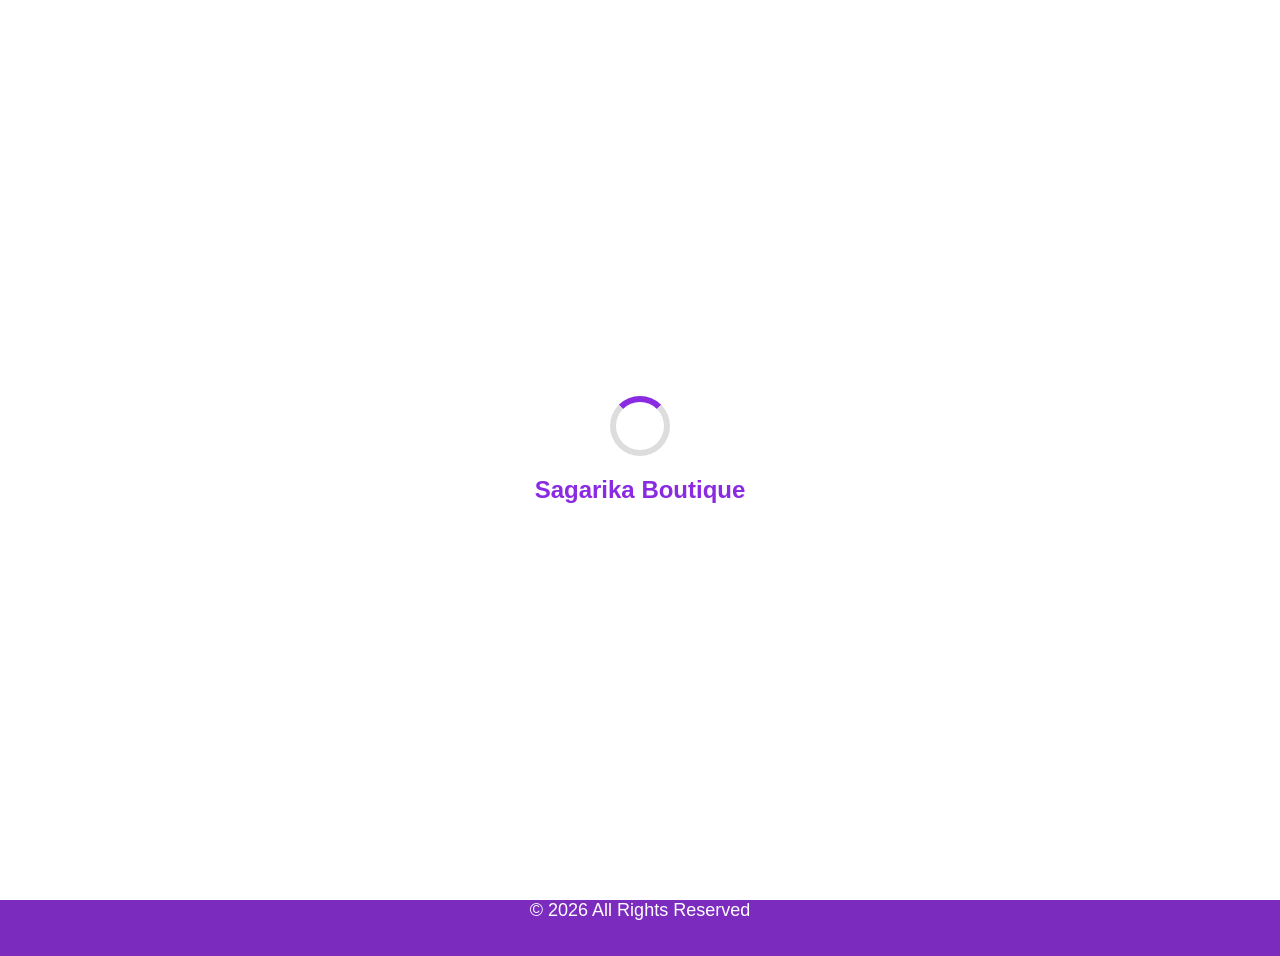
<file: index.html>
<!DOCTYPE html>
<html lang="en">

<head>
    <meta charset="UTF-8">
    <meta name="viewport" content="width=device-width, initial-scale=1.0">
    <title>Sagarika Boutique</title>
    <link rel="icon" type="image/png" href="images/logo.png">
    <link rel="stylesheet" href="style.css">
    <link rel="stylesheet" href="https://cdnjs.cloudflare.com/ajax/libs/font-awesome/6.5.2/css/all.min.css">
</head>

<body>

    <div id="loader">
    <div class="spinner"></div>
    <h2>Sagarika Boutique</h2>
</div>
    <!-- Navigation -->

<nav>
        <div class="logo">
    <img src="images/logo.png" alt="Logo">
    <span>SAGARIKA BOUTIQUE</span>
</div>
        <ul>

            <li><a href="index.html"  class="active">Home</a></li>

            <li><a href="about.html">About</a></li>

            <li><a href="dresses.html">Dresses</a></li>

            <li><a href="sarees.html">Sarees</a></li>

            <li><a href="kids.html">Kids Wear</a></li>

            <li><a href="gallery.html">Gallery</a></li>

            <li><a href="offers.html">Offers</a></li>

            <li><a href="reviews.html">Reviews</a></li>

            <li><a href="contact.html">Contact</a></li>

        </ul>

        <div class="nav-icons">

    <a href="#">
        <i class="fas fa-search"></i>
    </a>

    <a href="#">
        <i class="far fa-heart"></i>
    </a>

    <a href="#" class="cart-icon">
        <i class="fas fa-shopping-cart"></i>
        <span>0</span>
    </a>

</div>
    </nav>


    <!-- Hero Section -->

    <section class="hero">

        <div class="hero-image">

            <img src="images/boutique.jpg" alt="Boutique">

        </div>


        <div class="hero-content">

            <p class="tagline">✨ Fashion • Elegance • Tradition</p>
            <h1>Welcome to Sagarika Boutique</h1>

            <p>

                Discover elegant traditional and modern outfits designed
                to make every occasion special.

            </p>

            <h3>Our Specialties</h3>

            <ul>

                <li>Designer Dresses</li>

                <li>Traditional Sarees</li>

                <li>Kids Ethnic Wear</li>

                <li>Wedding Collection</li>

            </ul>

            <a href="home.html">

                <button class="btn">

                    Explore Collection

                </button>

            </a>

        </div>

        
    </section>

<!-- Footer -->

<footer>

<h3>Sagarika Boutique</h3>

<p>Traditional Fashion | Modern Style</p>

<p>© 2026 All Rights Reserved</p>

</footer>
<script src="script.js"></script>
</body>

</html>
</file>
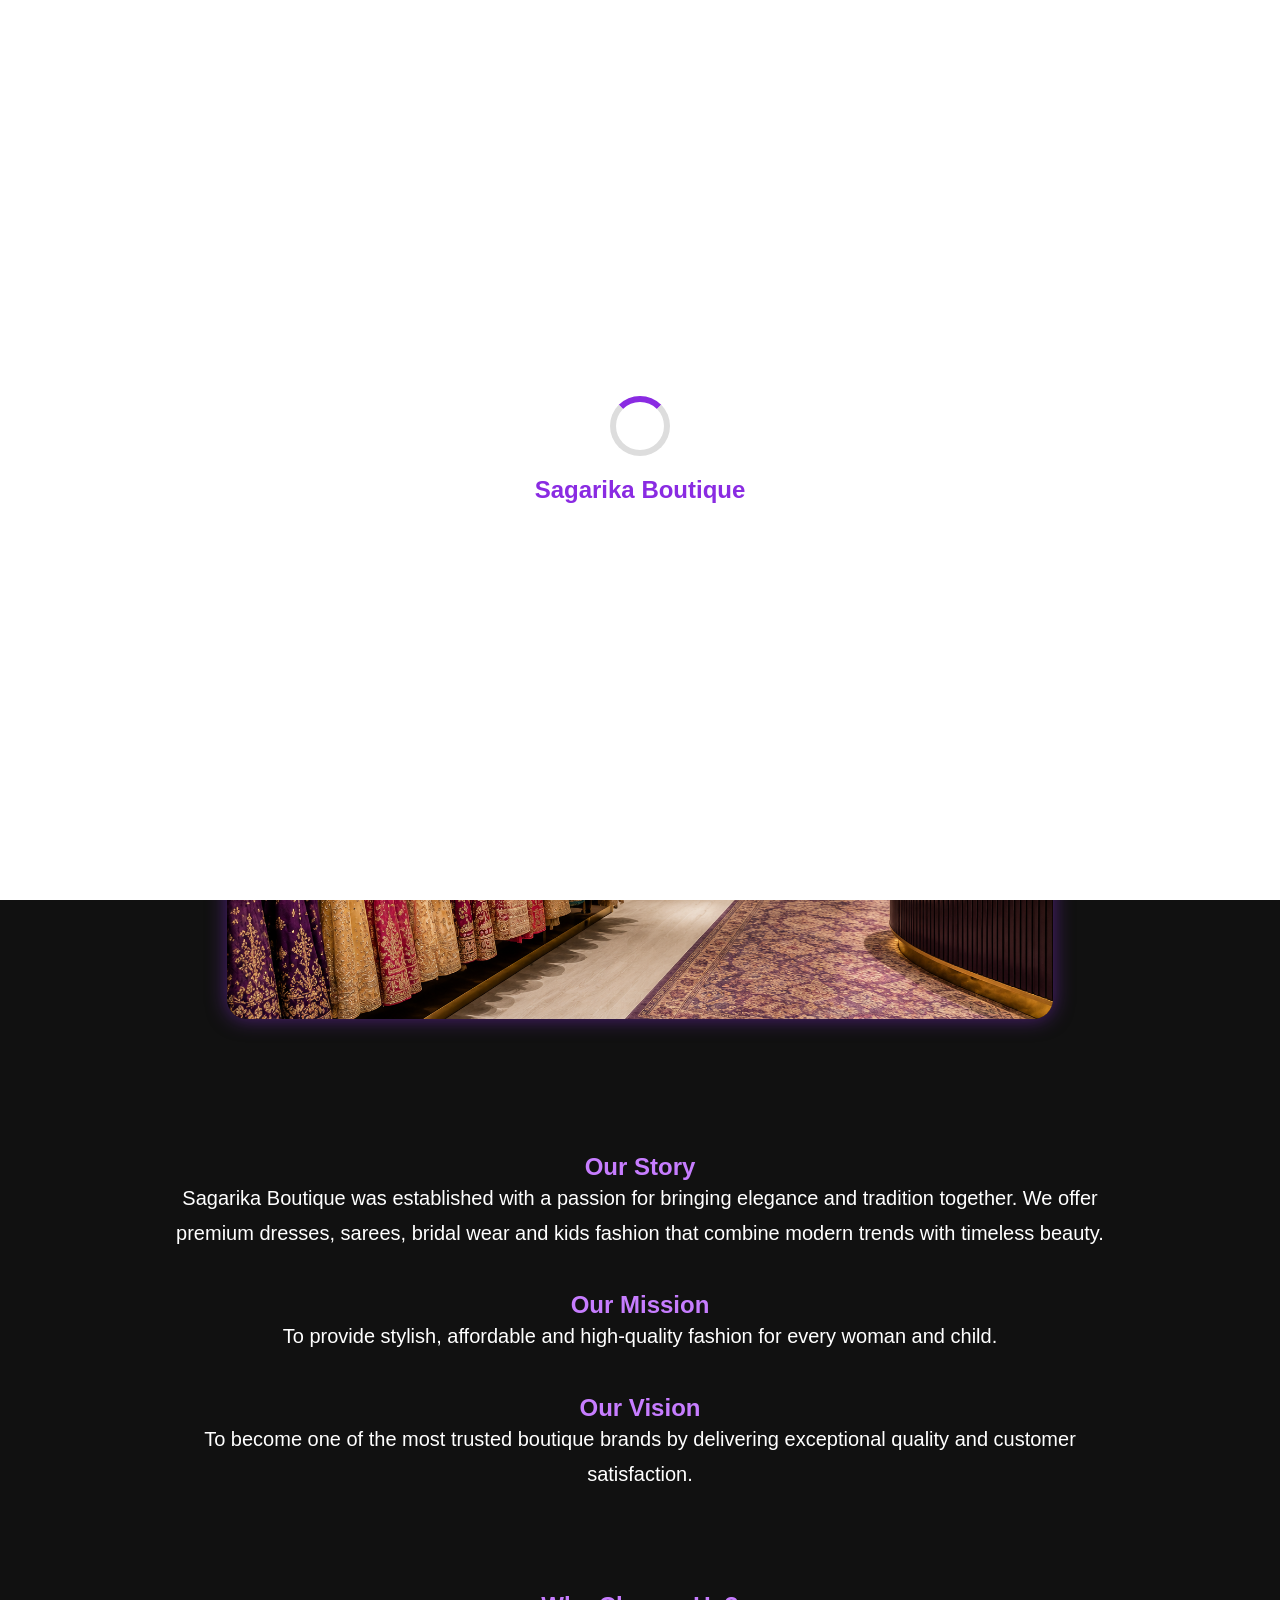
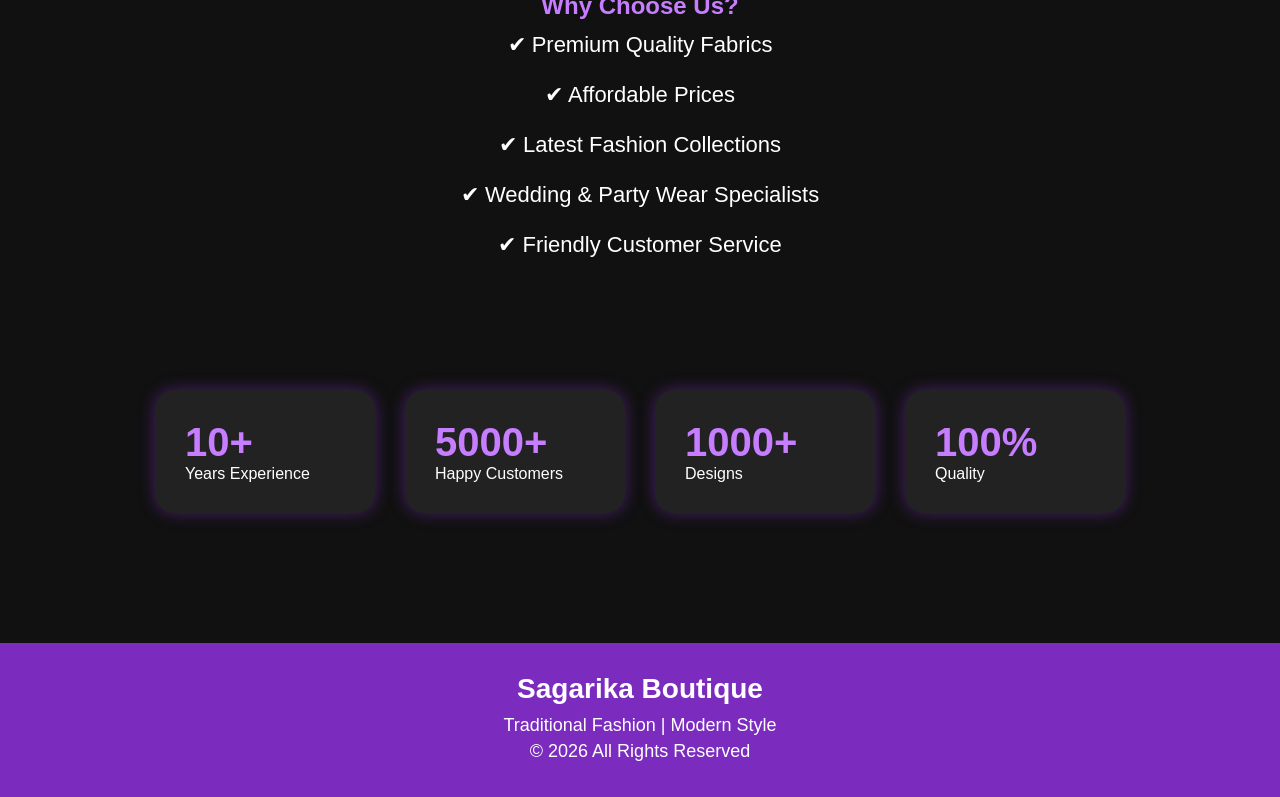
<file: about.html>
<!DOCTYPE html>
<html lang="en">
<head>
<meta charset="UTF-8">
<meta name="viewport" content="width=device-width, initial-scale=1.0">
<title>About Us</title>
<link rel="icon" type="image/png" href="images/logo.png">
<link rel="stylesheet" href="style.css">
<link rel="stylesheet" href="https://cdnjs.cloudflare.com/ajax/libs/font-awesome/6.5.2/css/all.min.css">
</head>

<body>
    <div id="loader">
    <div class="spinner"></div>
    <h2>Sagarika Boutique</h2>
</div>

<nav>
        <div class="logo">
    <img src="images/logo.png" alt="Logo">
    <span>SAGARIKA BOUTIQUE</span>
</div>
        <ul>
            <li><a href="index.html">Home</a></li>
            <li><a href="about.html"  class="active">About</a></li>
            <li><a href="dresses.html">Dresses</a></li>
            <li><a href="sarees.html">Sarees</a></li>
            <li><a href="kids.html">Kids Wear</a></li>
            <li><a href="gallery.html">Gallery</a></li>
            <li><a href="offers.html">Offers</a></li>
            <li><a href="reviews.html">Reviews</a></li>
            <li><a href="contact.html">Contact</a></li>
        </ul>

        <div class="nav-icons">

    <a href="#">
        <i class="fas fa-search"></i>
    </a>

    <a href="#">
        <i class="far fa-heart"></i>
    </a>

    <a href="#" class="cart-icon">
        <i class="fas fa-shopping-cart"></i>
        <span>0</span>
    </a>

</div>
    </nav>

<section class="about-banner">

<h1>About Sagarika Boutique</h1>

<p>Where Fashion Meets Elegance</p>

</section>

<section class="about-image">

<img src="images/about.jpg" alt="Boutique">

</section>

<section class="about-content">

<h2>Our Story</h2>

<p>
Sagarika Boutique was established with a passion for bringing elegance and tradition together.
We offer premium dresses, sarees, bridal wear and kids fashion that combine modern trends with timeless beauty.
</p>

<h2>Our Mission</h2>

<p>
To provide stylish, affordable and high-quality fashion for every woman and child.
</p>

<h2>Our Vision</h2>

<p>
To become one of the most trusted boutique brands by delivering exceptional quality and customer satisfaction.
</p>

</section>

<section class="why-about">

<h2>Why Choose Us?</h2>

<ul>

<li>✔ Premium Quality Fabrics</li>

<li>✔ Affordable Prices</li>

<li>✔ Latest Fashion Collections</li>

<li>✔ Wedding & Party Wear Specialists</li>

<li>✔ Friendly Customer Service</li>

</ul>

</section>

<section class="stats">

<div class="box">

<h3>10+</h3>

<p>Years Experience</p>

</div>

<div class="box">

<h3>5000+</h3>

<p>Happy Customers</p>

</div>

<div class="box">

<h3>1000+</h3>

<p>Designs</p>

</div>

<div class="box">

<h3>100%</h3>

<p>Quality</p>

</div>

</section>

<!-- Footer -->

<footer>

<h3>Sagarika Boutique</h3>

<p>Traditional Fashion | Modern Style</p>

<p>© 2026 All Rights Reserved</p>

</footer>

<script src="script.js"></script>

</body>

</html>
</file>
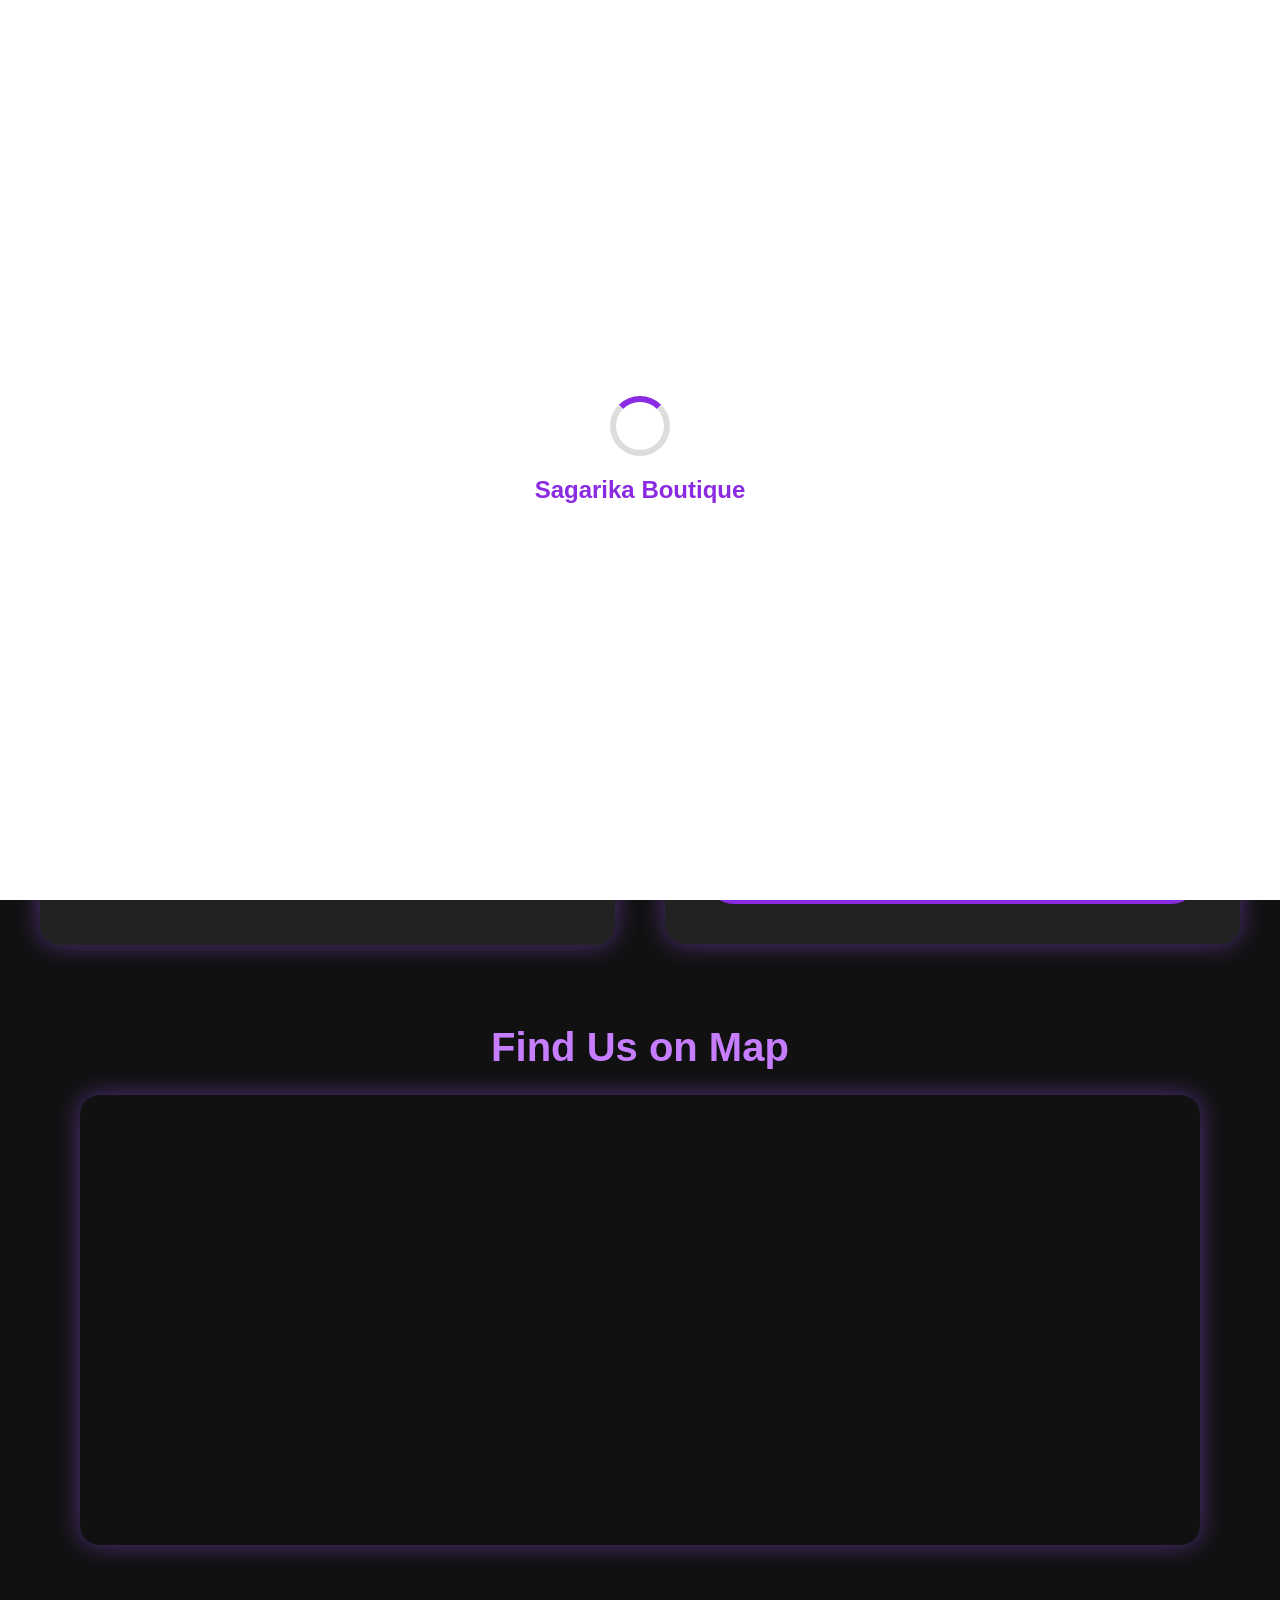
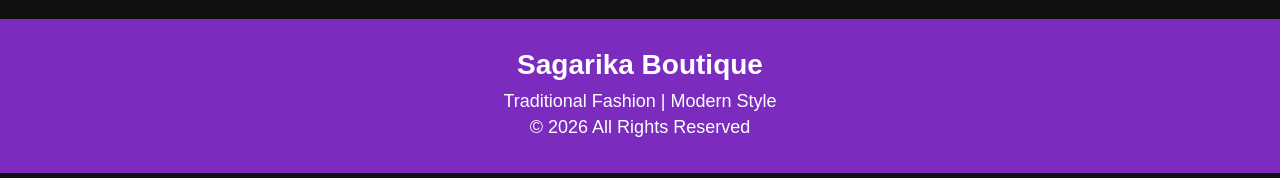
<file: contact.html>
<!DOCTYPE html>
<html lang="en">
<head>
    <meta charset="UTF-8">
    <meta name="viewport" content="width=device-width, initial-scale=1.0">
    <title>Contact | Sagarika Boutique</title>
    <link rel="icon" type="image/png" href="images/logo.png">
    <link rel="stylesheet" href="style.css">
    <link rel="stylesheet" href="https://cdnjs.cloudflare.com/ajax/libs/font-awesome/6.5.2/css/all.min.css">
</head>

<body>

    <div id="loader">
    <div class="spinner"></div>
    <h2>Sagarika Boutique</h2>
</div>
    <nav>
        <div class="logo">
    <img src="images/logo.png" alt="Logo">
    <span>SAGARIKA BOUTIQUE</span>
</div>
        <ul>
            <li><a href="index.html">Home</a></li>
            <li><a href="about.html">About</a></li>
            <li><a href="dresses.html">Dresses</a></li>
            <li><a href="sarees.html">Sarees</a></li>
            <li><a href="kids.html">Kids Wear</a></li>
            <li><a href="gallery.html">Gallery</a></li>
            <li><a href="offers.html">Offers</a></li>
            <li><a href="reviews.html">Reviews</a></li>
            <li><a href="contact.html"  class="active">Contact</a></li>
        </ul>
        <div class="nav-icons">

    <a href="#">
        <i class="fas fa-search"></i>
    </a>

    <a href="#">
        <i class="far fa-heart"></i>
    </a>

    <a href="#" class="cart-icon">
        <i class="fas fa-shopping-cart"></i>
        <span>0</span>
    </a>

</div>
    </nav>

<!-- PAGE TITLE -->

<section class="page-title">
    <h1>Contact Us</h1>
    <p>We'd love to hear from you!</p>
</section>

<!-- CONTACT SECTION -->

<section class="contact-container">

    <div class="contact-info">

        <h2>Get In Touch</h2>

        <p><strong>📍 Address</strong></p>
        <p>Sagarika Boutique</p>
        <p>pedagantyada, visakhapatnam, Andhra Pradesh</p>

        <br>

        <p><strong>📞 Phone</strong></p>
        <p>+91 95500 74739</p>

        <br>

        <p><strong>✉ Email</strong></p>
        <p>kadirisagarikabotique@gmail.com</p>

        <br>

        <p><strong>🕒 Working Hours</strong></p>
        <p>Monday - Saturday</p>
        <p>10:00 AM - 8:00 PM</p>

        
    </div>

    <div class="contact-form">

        <h2>Send Message</h2>

        <form id="contactForm">

            <input type="text" placeholder="Your Name" required>

            <input type="email" placeholder="Email Address" required>

            <input type="text" placeholder="Phone Number">

            <textarea rows="6" placeholder="Your Message"></textarea>

            <button type="submit">Send Message</button>

            <p id="successMessage" style="display:none; color:#7CFC00; font-size:18px; margin-top:15px; font-weight:bold;">
    ✅ Thank you! Your message has been sent successfully.
</p>

        </form>

    </div>

    
</section>

<section class="map-section">
   <div class="map-section">
    <h2>Find Us on Map</h2>

    <iframe
        src="https://maps.google.com/maps?q=Plot%20No%20899,%20Pedagantyada,%20Visakhapatnam,%20Andhra%20Pradesh&t=&z=15&ie=UTF8&iwloc=&output=embed"
        width="100%"
        height="400"
        style="border:0; border-radius:20px;"
        allowfullscreen=""
        loading="lazy">
    </iframe>
</div>
</section>

<!-- Footer -->

<footer>

<h3>Sagarika Boutique</h3>

<p>Traditional Fashion | Modern Style</p>

<p>© 2026 All Rights Reserved</p>

</footer>

<script src="script.js"></script>
<script>

</script>

</body>
</html>
</file>
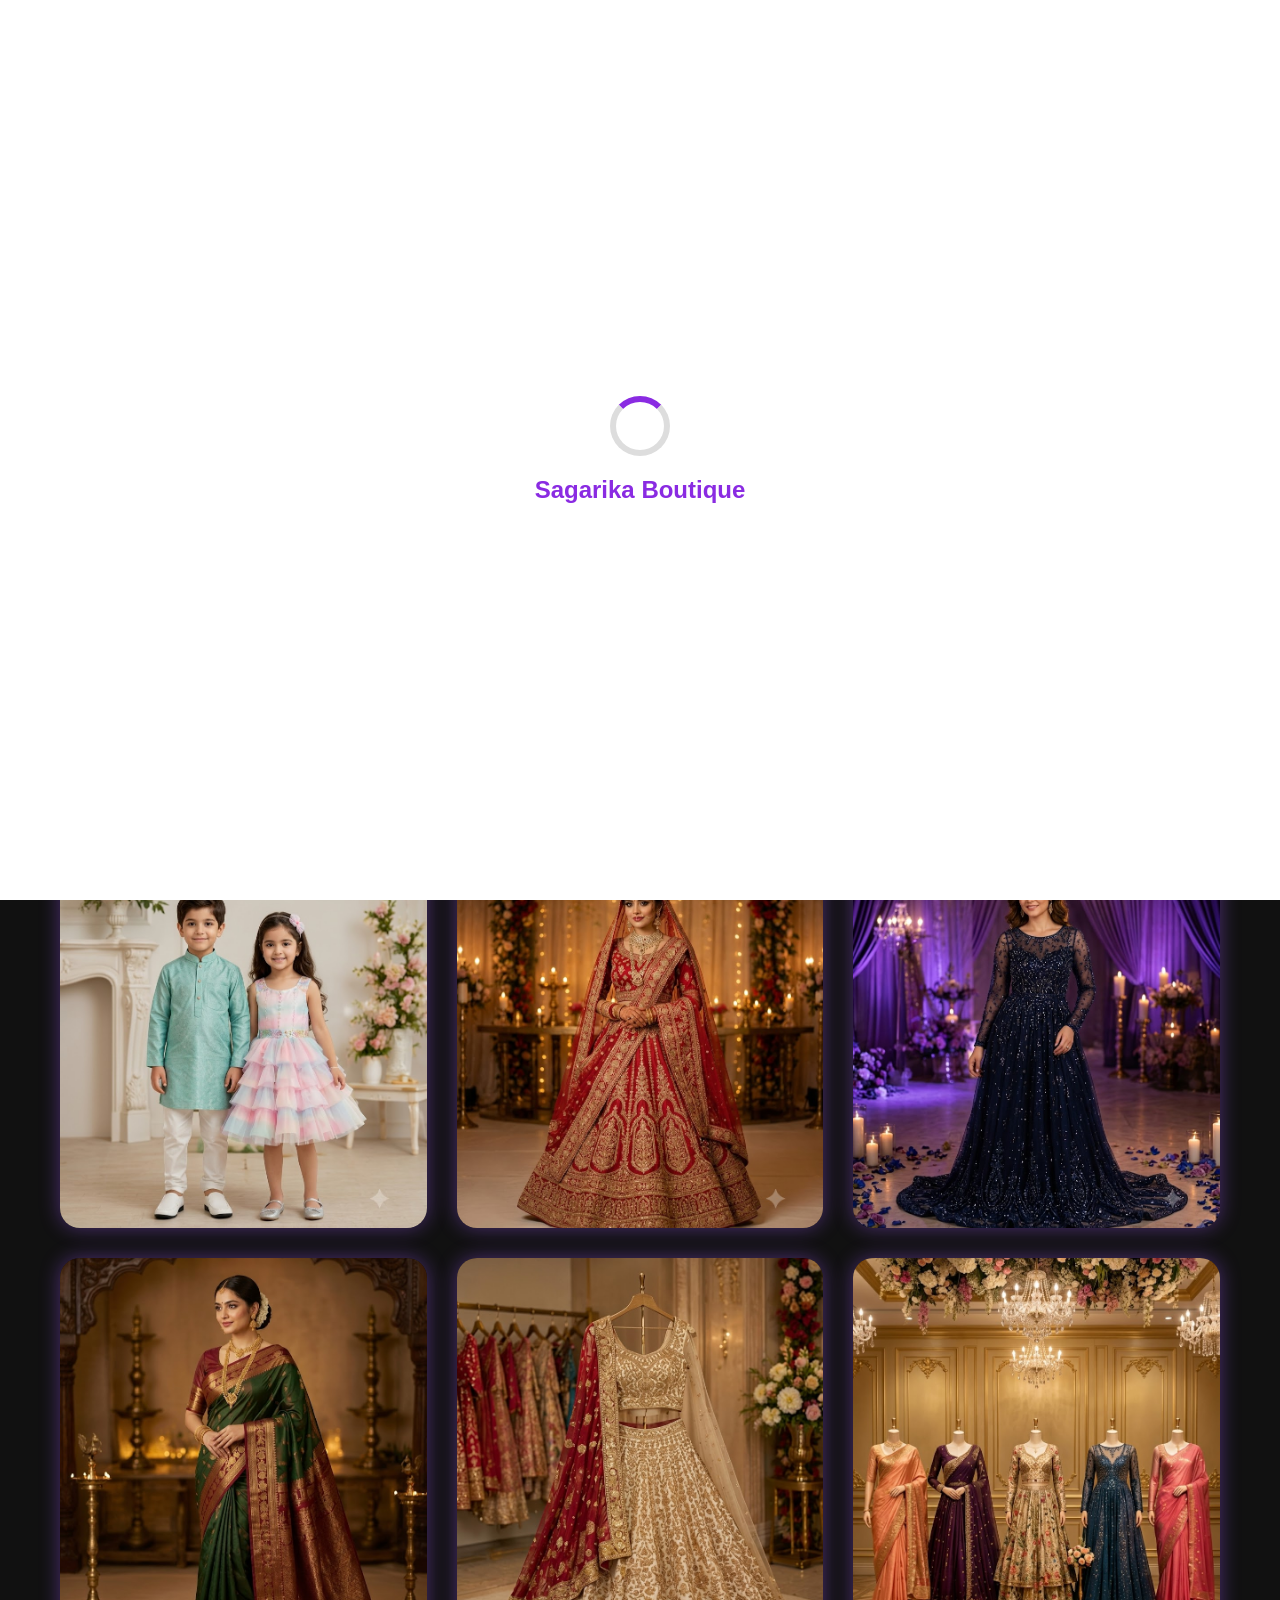
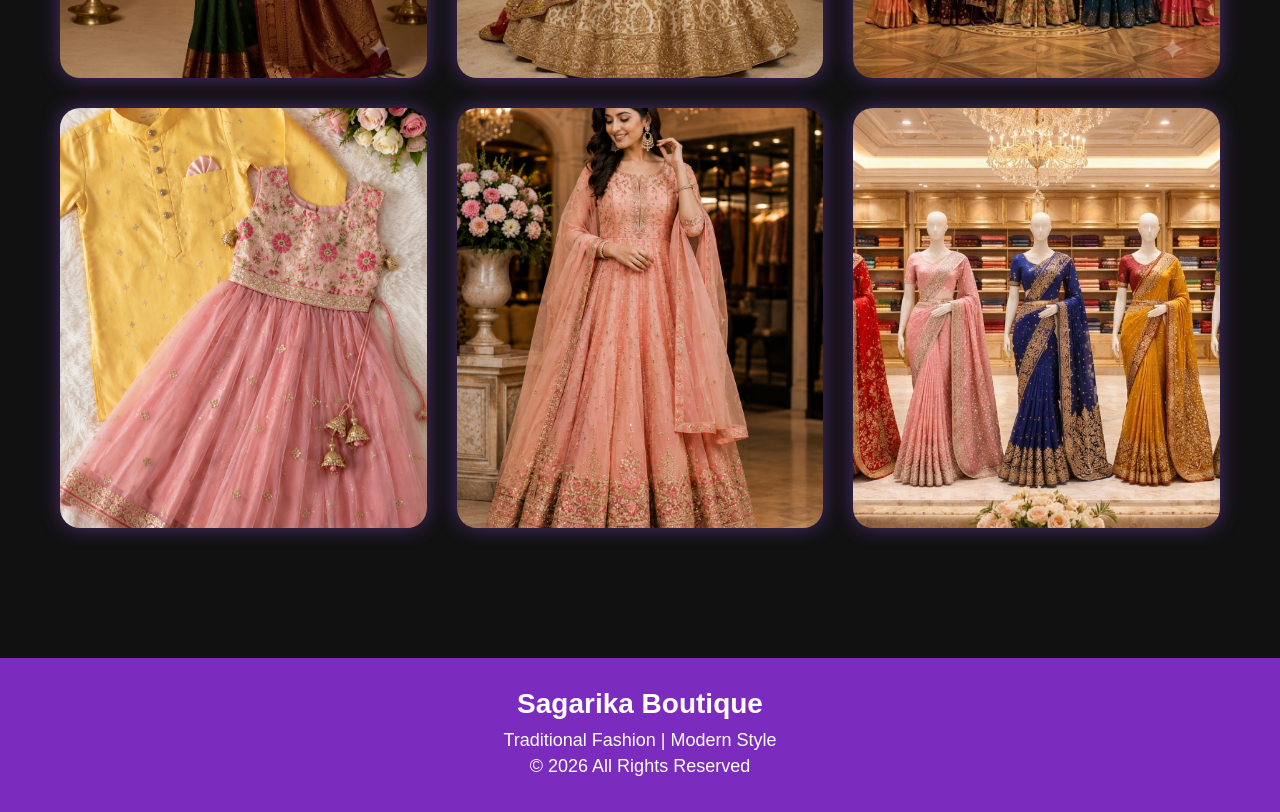
<file: gallery.html>
<!DOCTYPE html>
<html lang="en">
<head>
    <meta charset="UTF-8">
    <meta name="viewport" content="width=device-width, initial-scale=1.0">
    <title>Gallery | Sagarika Boutique</title>
    <link rel="icon" type="image/png" href="images/logo.png">
    <link rel="stylesheet" href="style.css">
       <link rel="stylesheet" href="https://cdnjs.cloudflare.com/ajax/libs/font-awesome/6.5.2/css/all.min.css">
</head>

<body>
<div id="loader">
    <div class="spinner"></div>
    <h2>Sagarika Boutique</h2>
</div>

    <nav>
        <div class="logo">
    <img src="images/logo.png" alt="Logo">
    <span>SAGARIKA BOUTIQUE</span>
</div>
        <ul>
            <li><a href="index.html">Home</a></li>
            <li><a href="about.html">About</a></li>
            <li><a href="dresses.html">Dresses</a></li>
            <li><a href="sarees.html">Sarees</a></li>
            <li><a href="kids.html">Kids Wear</a></li>
            <li><a href="gallery.html" class="active">Gallery</a></li>
            <li><a href="offers.html">Offers</a></li>
            <li><a href="reviews.html">Reviews</a></li>
            <li><a href="contact.html">Contact</a></li>
        </ul>

         <div class="nav-icons">

    <a href="#">
        <i class="fas fa-search"></i>
    </a>

    <a href="#">
        <i class="far fa-heart"></i>
    </a>

    <a href="#" class="cart-icon">
        <i class="fas fa-shopping-cart"></i>
        <span>0</span>
    </a>

</div>
    </nav>


<section class="page-title">
    <h1>Our Gallery</h1>
    <p>Elegant Collections • Boutique Moments • Happy Customers</p>
</section>

<section class="gallery-container">

    <div class="gallery-item">
        <img src="images/gallery1.jpg" alt="">
    </div>

    <div class="gallery-item">
        <img src="images/gallery2.jpg" alt="">
    </div>

    <div class="gallery-item">
        <img src="images/gallery3.jpg" alt="">
    </div>

    <div class="gallery-item">
        <img src="images/gallery4.jpg" alt="">
    </div>

    <div class="gallery-item">
        <img src="images/gallery5.jpg" alt="">
    </div>

    <div class="gallery-item">
        <img src="images/gallery6.jpg" alt="">
    </div>

    <div class="gallery-item">
        <img src="images/gallery7.jpg" alt="">
    </div>

    <div class="gallery-item">
        <img src="images/gallery8.jpg" alt="">
    </div>

    <div class="gallery-item">
        <img src="images/gallery9.jpg" alt="">
    </div>
    <div class="gallery-item">
        <img src="images/gallery10.jpg" alt="">
    </div>
    <div class="gallery-item">
        <img src="images/gallery11.jpg" alt="">
    </div>
    <div class="gallery-item">
        <img src="images/gallery12.jpg" alt="">
    </div>
</section>

<!-- Footer -->

<footer>

<h3>Sagarika Boutique</h3>

<p>Traditional Fashion | Modern Style</p>

<p>© 2026 All Rights Reserved</p>

</footer>
<script src="script.js"></script>
</body>
</html>
</file>
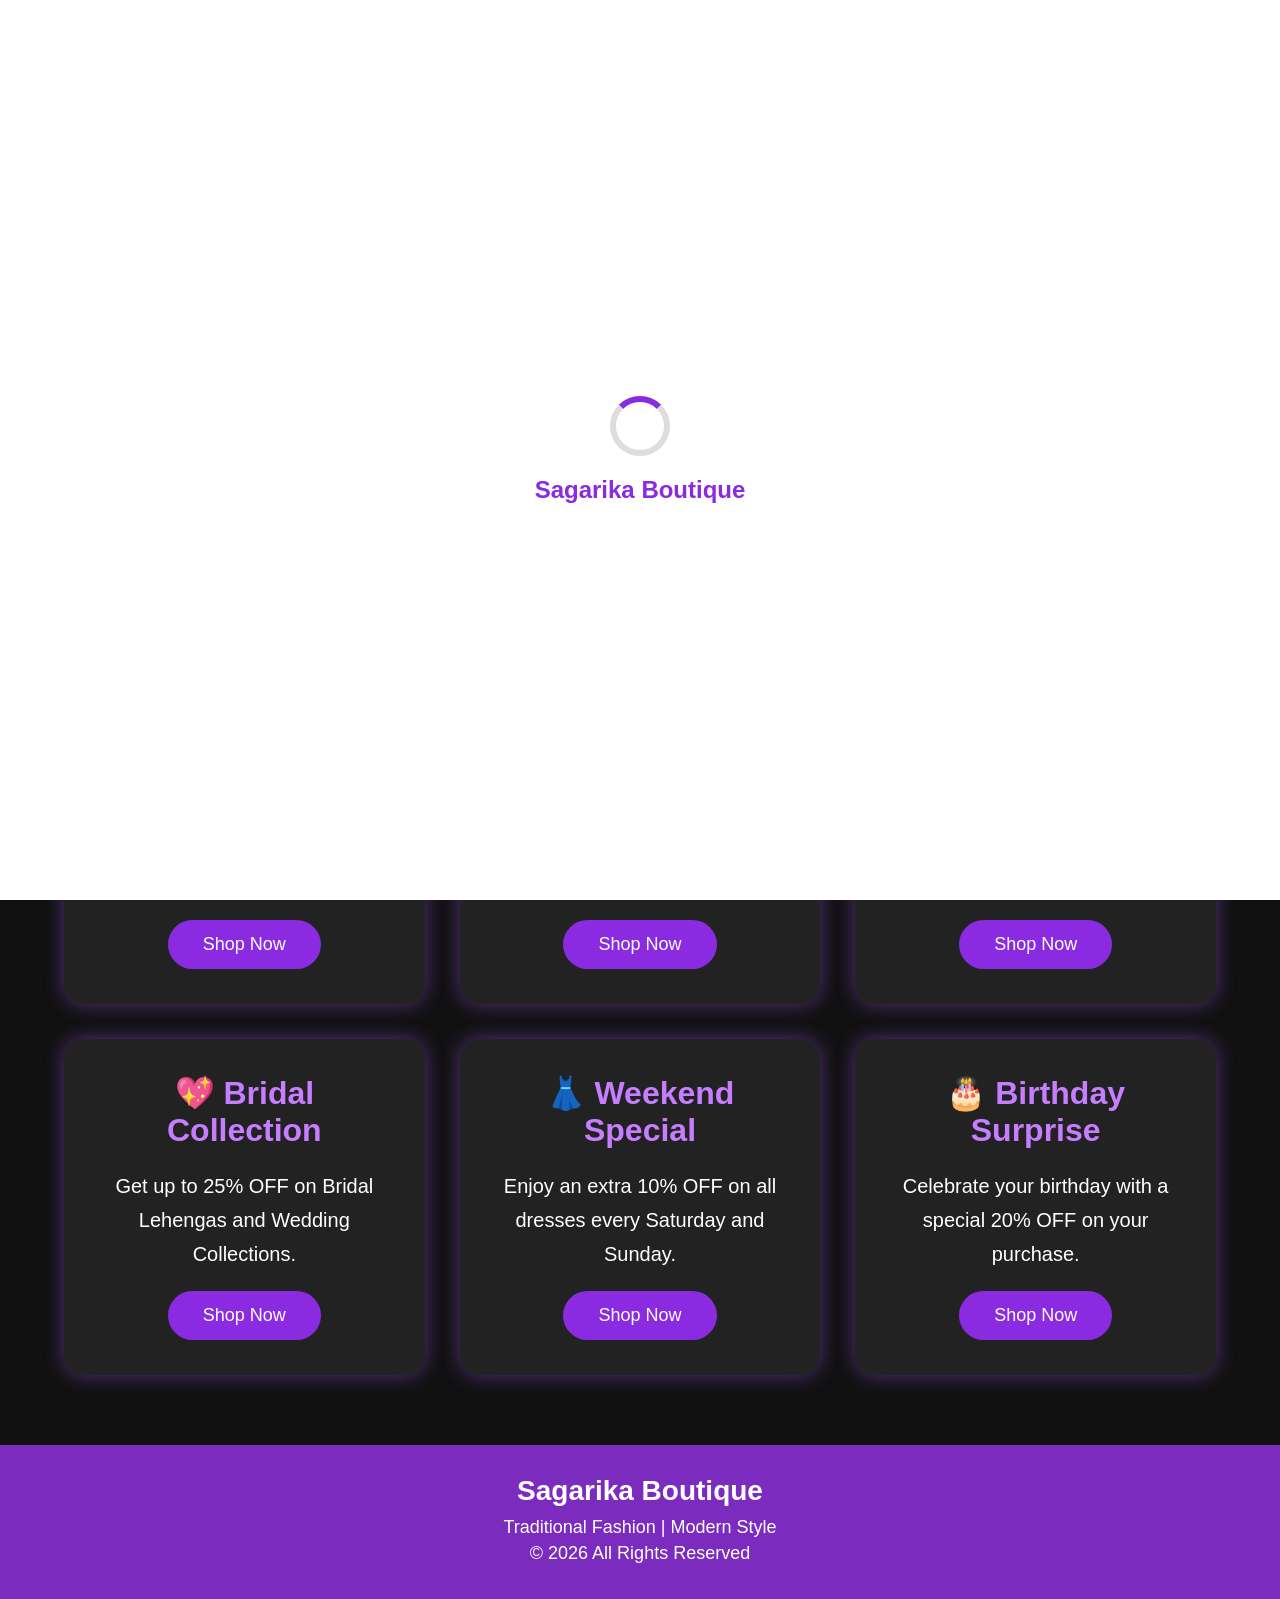
<file: offers.html>
<!DOCTYPE html>
<html lang="en">
<head>
    <meta charset="UTF-8">
    <meta name="viewport" content="width=device-width, initial-scale=1.0">
    <title>Offers | Sagarika Boutique</title>
    <link rel="icon" type="image/png" href="images/logo.png">
    <link rel="stylesheet" href="style.css">
    <link rel="stylesheet" href="https://cdnjs.cloudflare.com/ajax/libs/font-awesome/6.5.2/css/all.min.css">
</head>
<body>
<div id="loader">
    <div class="spinner"></div>
    <h2>Sagarika Boutique</h2>
</div>
<nav>
        <div class="logo">
    <img src="images/logo.png" alt="Logo">
    <span>SAGARIKA BOUTIQUE</span>
</div>
        <ul>
            <li><a href="index.html">Home</a></li>
            <li><a href="about.html">About</a></li>
            <li><a href="dresses.html">Dresses</a></li>
            <li><a href="sarees.html">Sarees</a></li>
            <li><a href="kids.html">Kids Wear</a></li>
            <li><a href="gallery.html">Gallery</a></li>
            <li><a href="offers.html"  class="active">Offers</a></li>
            <li><a href="reviews.html">Reviews</a></li>
            <li><a href="contact.html">Contact</a></li>
        </ul>

        <div class="nav-icons">

    <a href="#">
        <i class="fas fa-search"></i>
    </a>

    <a href="#">
        <i class="far fa-heart"></i>
    </a>

    <a href="#" class="cart-icon">
        <i class="fas fa-shopping-cart"></i>
        <span>0</span>
    </a>

</div>
    </nav>

<!-- Page Title -->

<section class="page-title">
    <h1>Special Offers</h1>
    <p>Grab the Best Deals Before They're Gone!</p>
</section>

<!-- Offers -->

<section class="offers-container">

    <div class="offer-card">
        <h2>🎉 Flat 20% OFF</h2>
        <p>Get 20% discount on all Women's Dresses.</p>
        <button class="offer-btn">Shop Now</button>
    </div>

    <div class="offer-card">
        <h2>🛍️ Buy 2 Get 1 Free</h2>
        <p>Purchase any two Kurtis and get one absolutely FREE.</p>
        <button class="offer-btn">Shop Now</button>
    </div>

    <div class="offer-card">
        <h2>🥻 Saree Sale</h2>
        <p>Up to 30% OFF on Silk & Designer Sarees.</p>
        <button class="offer-btn">Shop Now</button>
    </div>

    <div class="offer-card">
        <h2>👧 Kids Wear</h2>
        <p>Flat 15% OFF on all Kids Fashion Collection.</p>
        <button class="offer-btn">Shop Now</button>
    </div>

    <div class="offer-card">
        <h2>🎁 First Order</h2>
        <p>Get ₹500 OFF on your first purchase above ₹3000.</p>
        <button class="offer-btn">Shop Now</button>
    </div>

    <div class="offer-card">
        <h2>🎊 Festival Offer</h2>
        <p>Enjoy up to 40% OFF during festive celebrations.</p>
        <button class="offer-btn">Shop Now</button>
    </div>

<!-- Offer 7 -->
<div class="offer-card">
    <h2>💖 Bridal Collection</h2>
    <p>Get up to 25% OFF on Bridal Lehengas and Wedding Collections.</p>
    <button class="offer-btn">Shop Now</button>
</div>

<!-- Offer 8 -->
<div class="offer-card">
    <h2>👗 Weekend Special</h2>
    <p>Enjoy an extra 10% OFF on all dresses every Saturday and Sunday.</p>
    <button class="offer-btn">Shop Now</button>
</div>

<!-- Offer 9 -->
<div class="offer-card">
    <h2>🎂 Birthday Surprise</h2>
    <p>Celebrate your birthday with a special 20% OFF on your purchase.</p>
    <button class="offer-btn">Shop Now</button>
</div>


</section>

<!-- Footer -->

<footer>

<h3>Sagarika Boutique</h3>

<p>Traditional Fashion | Modern Style</p>

<p>© 2026 All Rights Reserved</p>

</footer>
<script src="script.js"></script>

</body>
</html>
</file>
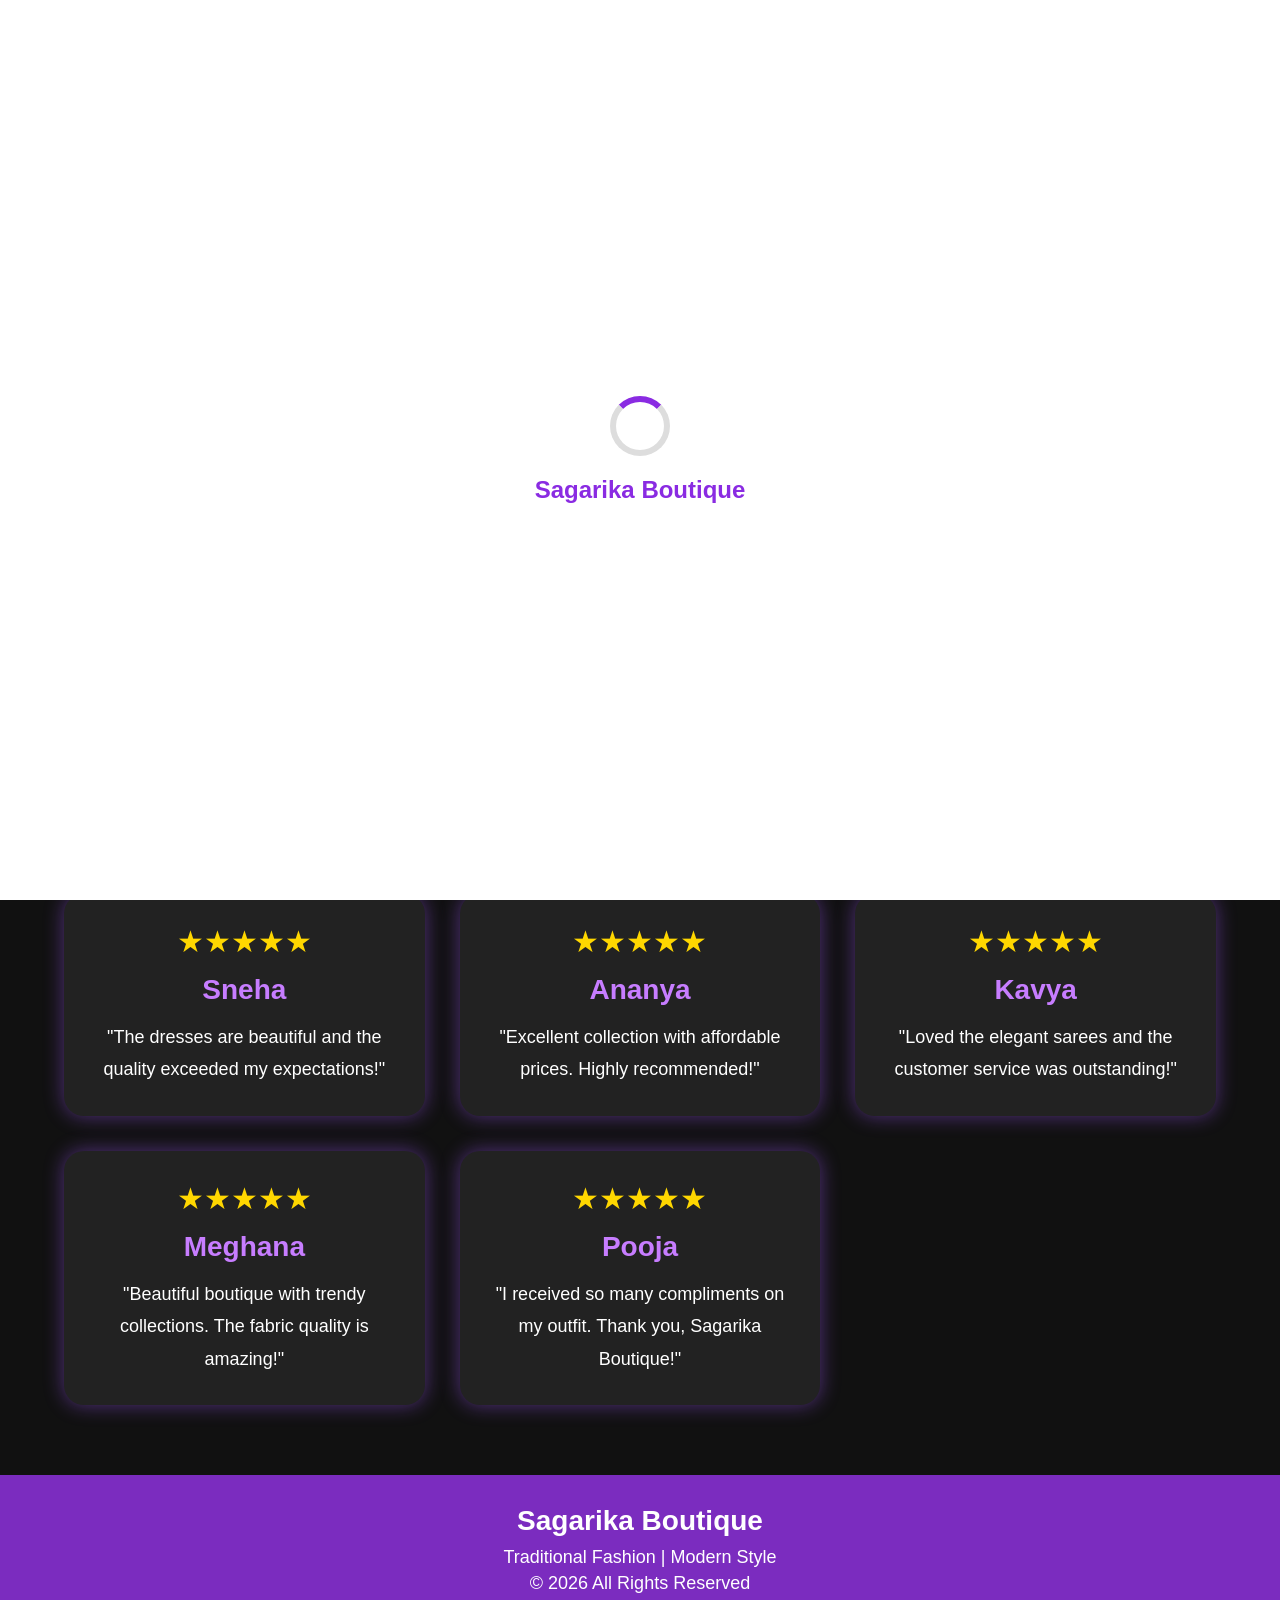
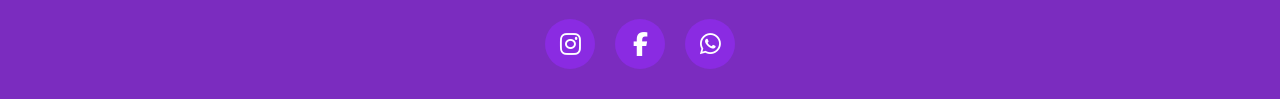
<file: reviews.html>
<!DOCTYPE html>
<html lang="en">
<head>
    <meta charset="UTF-8">
    <meta name="viewport" content="width=device-width, initial-scale=1.0">
    <title>Reviews | Sagarika Boutique</title>
    <link rel="icon" type="image/png" href="images/logo.png">
    <link rel="stylesheet" href="style.css">

<link rel="stylesheet" href="https://cdnjs.cloudflare.com/ajax/libs/font-awesome/6.5.2/css/all.min.css">

</head>
<body>
    <div id="loader">
    <div class="spinner"></div>
    <h2>Sagarika Boutique</h2>
</div>

<nav>
        <div class="logo">
    <img src="images/logo.png" alt="Logo">
    <span>SAGARIKA BOUTIQUE</span>
</div>
        <ul>
            <li><a href="index.html">Home</a></li>
            <li><a href="about.html">About</a></li>
            <li><a href="dresses.html">Dresses</a></li>
            <li><a href="sarees.html">Sarees</a></li>
            <li><a href="kids.html">Kids Wear</a></li>
            <li><a href="gallery.html">Gallery</a></li>
            <li><a href="offers.html">Offers</a></li>
            <li><a href="reviews.html"  class="active">Reviews</a></li>
            <li><a href="contact.html">Contact</a></li>
        </ul>

        <div class="nav-icons">

    <a href="#">
        <i class="fas fa-search"></i>
    </a>

    <a href="#">
        <i class="far fa-heart"></i>
    </a>

    <a href="#" class="cart-icon">
        <i class="fas fa-shopping-cart"></i>
        <span>0</span>
    </a>

</div>
    </nav>

<!-- Page Title -->

<section class="page-title">
    <h1>Customer Reviews</h1>
    <p>What our happy customers say about us</p>
</section>

<!-- Reviews -->

<section class="reviews-container">

    <div class="review-card">
        <div class="stars">★★★★★</div>
        <h2>Priya Sharma</h2>
        <p>"Excellent quality dresses with beautiful designs. Highly recommended!"</p>
    </div>

    <div class="review-card">
        <div class="stars">★★★★★</div>
        <h2>Anjali Reddy</h2>
        <p>"I loved the bridal collection. The service was friendly and professional."</p>
    </div>

    <div class="review-card">
        <div class="stars">★★★★</div>
        <h2>Sneha Patel</h2>
        <p>"Amazing boutique with trendy collections at reasonable prices."</p>
    </div>

    <div class="review-card">
        <div class="stars">★★★★★</div>
        <h2>Kavya Rao</h2>
        <p>"The kids' wear collection is beautiful and the quality is excellent."</p>
    </div>

    <div class="review-card">
        <div class="stars">★★★★★</div>
        <h2>Meghana</h2>
        <p>"My saree was elegant and everyone appreciated it during the function."</p>
    </div>

    <div class="review-card">
        <div class="stars">★★★★</div>
        <h2>Deepika</h2>
        <p>"Best shopping experience. I'll definitely visit again!"</p>
    </div>

<div class="review-card">
    <div class="stars">★★★★★</div>
    <h2>Sneha</h2>
    <p>"The dresses are beautiful and the quality exceeded my expectations!"</p>
</div>

<div class="review-card">
    <div class="stars">★★★★★</div>
    <h2>Ananya</h2>
    <p>"Excellent collection with affordable prices. Highly recommended!"</p>
</div>

<div class="review-card">
    <div class="stars">★★★★★</div>
    <h2>Kavya</h2>
    <p>"Loved the elegant sarees and the customer service was outstanding!"</p>
</div>

<div class="review-card">
    <div class="stars">★★★★★</div>
    <h2>Meghana</h2>
    <p>"Beautiful boutique with trendy collections. The fabric quality is amazing!"</p>
</div>

<div class="review-card">
    <div class="stars">★★★★★</div>
    <h2>Pooja</h2>
    <p>"I received so many compliments on my outfit. Thank you, Sagarika Boutique!"</p>
</div>

</section>

<!-- Footer -->

<footer>

<h3>Sagarika Boutique</h3>

<p>Traditional Fashion | Modern Style</p>

<p>© 2026 All Rights Reserved</p>

    <div class="social-icons">
    <a href="https://instagram.com" target="_blank">
    <i class="fab fa-instagram"></i>
</a>

    <a href="https://www.facebook.com/" target="_blank">
        <i class="fab fa-facebook-f"></i>
    </a>

    <a href="https://www.whatsapp.com/" target="_blank">
    <i class="fab fa-whatsapp"></i>
</a>
</div>

</footer>
<script src="script.js"></script>
</body>
</html>
</file>
<file: style.css>
*{
    margin:0;
    padding:0;
    box-sizing:border-box;
}

body{

    background:#111;

    color:white;

    font-family:Arial, Helvetica, sans-serif;

}


/* Navigation */

nav{

    
    display:flex;

    justify-content:space-between;

    align-items:center;

    background:#7b2cbf;

    padding:8px 50px;

}

.logo{

    font-size:28px;

    font-weight:bold;

}

nav ul li a{
    font-size:17px;
}

nav ul{
    display:flex;
    gap:15px;
}
}

nav ul li{

    margin-left:30px;

}

nav ul li a:hover{
    color:gold;
    border-bottom:3px solid gold;
    padding-bottom:5px;
}


/* Hero Section */

.hero{

    display:flex;

    justify-content:space-between;

    align-items:center;

    padding:60px;

}

.hero-image img{

    width:500px;

    border-radius:20px;

    box-shadow:0 0 20px rgba(255,255,255,.2);

}

.hero-content{

    width:45%;

}

.tagline{
    color:gold;
    font-size:20px;
    margin-bottom:15px;
}

.hero-content h1{

    font-size:50px;

    color:#c77dff;

    margin-bottom:20px;

}

.hero-content p{

    font-size:22px;

    line-height:35px;

    margin-bottom:25px;

}

.hero-content h3{

    color:#c77dff;

    margin-bottom:15px;

}

.hero-content ul{

    margin-left:20px;

    margin-bottom:30px;

}

.hero-content li{

    margin-bottom:12px;

    font-size:20px;

}

.btn{

    background:#7b2cbf;

    color:white;

    border:none;

    padding:15px 35px;

    font-size:18px;

    border-radius:10px;

    cursor:pointer;

    transition:.3s;

    width:250px;

    height:60px;

    font-size:22px;
    
    border-radius:35px; 
}



.btn:hover{

    background:#9d4edd;

    transform:scale(1.05);

}



footer{
    background:#7b2cbf;
    text-align:center;
    padding:30px;
    margin-top:70px;
}

footer h3{
    font-size:28px;
    margin-bottom:10px;
}

footer p{
    font-size:18px;
    margin:5px;
}

.social-icons{
    display:flex;
    justify-content:center;   /* Centers the icons */
    align-items:center;
    gap:20px;
    margin-top:25px;
}

.social-icons a{
    width:50px;
    height:50px;
    display:flex;
    align-items:center;
    justify-content:center;
    border-radius:50%;
    background:#8a2be2;
    color:white;
    text-decoration:none;
    font-size:24px;
    transition:0.3s ease;
}

.social-icons a:hover{
    background:#c77dff;
    transform:translateY(-5px) scale(1.1);
    box-shadow:0 0 15px rgba(199,125,255,0.6);
}


/* Smooth Scrolling */
html{
    scroll-behavior:smooth;
}

/* Card Hover Effects */
.card:hover,
.kids-card:hover,
.review-card:hover,
.offer-card:hover,
.gallery img:hover{
    transform:translateY(-8px);
    transition:.4s;
}

/* Logo Styling */
.logo{
    display: flex;
    align-items: center;
    gap: 15px;
    font-size: 24px;
    font-weight: bold;
    color: #fff;
}

.logo img{
    width:100px;
    height:50px;
}

.logo span{
    font-size:20px;
}


/*home page*/

/* HOME PAGE */

.home-banner{
    margin-top:100px;
    text-align:center;
    padding:80px;
    background:linear-gradient(rgba(0,0,0,.6),rgba(0,0,0,.6)),url(images/banner.jpg);
    background-size:cover;
    color:white;
}

.home-banner h1{
    font-size:60px;
    color:#c77dff;
}

.home-banner p{
    font-size:24px;
    margin:25px 0;
}

.categories,
.latest,
.why,
.offer{
    padding:60px;
    text-align:center;
}

.category-container,
.latest-container{
    display:flex;
    justify-content:center;
    gap:30px;
    flex-wrap:wrap;
    margin-top:40px;
}

.category-card,
.product-card{
    background:#222;
    border-radius:15px;
    width:250px;
    padding:20px;
    box-shadow:0 0 15px rgba(123,44,191,0.5);
    transition:0.3s;
}

.product-card:hover{
    transform:translateY(-10px);
    box-shadow:0 0 25px gold;
}

.category-card img,
.product-card img{
    width:100%;
    border-radius:10px;
}

.category-card h3,
.product-card h3{
    margin-top:15px;
    color:#c77dff;
}

.why ul{
    list-style:none;
    font-size:22px;
    line-height:50px;
}

.offer{
    background:#7b2cbf;
    color:white;
}

.categories h2,
.latest h2,
.why h2,
.offer h2{
    color:#c77dff;
    font-size:40px;
    margin-bottom:30px;
}

.product-card p{
    color:gold;
    font-size:22px;
    font-weight:bold;
}

/* ABOUT PAGE */

.about-banner{
    margin-top:100px;
    text-align:center;
    padding:80px;
    background:#222;
}

.about-banner h1{
    color:#c77dff;
    font-size:55px;
}

.about-banner p{
    color:white;
    font-size:24px;
}

.about-image{
    text-align:center;
    padding:50px;
}

.about-image img{
    width:70%;
    border-radius:20px;
    box-shadow:0 0 20px rgba(123,44,191,.6);
}

.about-content{
    width:80%;
    margin:auto;
    padding:40px;
    text-align:center;
}

.about-content h2{
    color:#c77dff;
    margin-top:40px;
}

.about-content p{
    color:white;
    font-size:20px;
    line-height:35px;
}

.why-about{
    text-align:center;
    padding:60px;
}

.why-about h2{
    color:#c77dff;
}

.why-about ul{
    list-style:none;
    font-size:22px;
    line-height:50px;
}

.stats{
    display:flex;
    justify-content:center;
    gap:30px;
    flex-wrap:wrap;
    padding:60px;
}

.box{
    background:#222;
    width:220px;
    padding:30px;
    border-radius:20px;
    box-shadow:0 0 15px rgba(123,44,191,.5);
}

.box h3{
    color:#c77dff;
    font-size:40px;
}

.box p{
    color:white;
}

/* ================= DRESSES PAGE ================= */

.dress-banner{
    margin-top:100px;
    text-align:center;
    padding:70px;
    background:#222;
}

.dress-banner h1{
    font-size:50px;
    color:#c77dff;
}

.dress-banner p{
    font-size:22px;
    color:white;
    margin-top:15px;
}

.dress-container{
    display:flex;
    justify-content:center;
    flex-wrap:wrap;
    gap:30px;
    padding:60px;
}

.dress-card{
    width:300px;
    background:#222;
    border-radius:20px;
    overflow:hidden;
    text-align:center;
    box-shadow:0 0 15px rgba(162,89,255,.5);

    display:flex;
    flex-direction:column;
}

.dress-card:hover{
    transform:translateY(-10px);
    box-shadow:0 0 25px gold;
}

.dress-card img{
    width:100%;
    height:380px;
    object-fit:cover;
}

.dress-card h2{
    color:#c77dff;
    margin-top:15px;
}

.price{
    color:gold;
    font-size:24px;
    font-weight:bold;
    margin:10px 0;
}

.dress-card p{
    color:white;
    padding:0 15px;
    min-height:60px;
}

.shop-btn{
    width:170px;
    padding:12px;
    margin-top:auto;      /* Pushes button to bottom */
    margin-bottom:20px;
    margin-left:auto;
    margin-right:auto;

    background:#8a2be2;
    color:white;
    border:none;
    border-radius:30px;
    font-size:20px;
    cursor:pointer;
}
.shop-btn:hover{
    background:#9d4edd;
}

.dress-info{
    text-align:center;
    padding:60px;
}

.dress-info h2{
    color:#c77dff;
    margin-bottom:25px;
}

.dress-info ul{
    list-style:none;
    font-size:22px;
    line-height:45px;
}

/* ===================== SAREES PAGE ====================== */

.saree-banner{

margin-top:90px;
padding:70px;
text-align:center;
background:#222;

}

.saree-banner h1{

color:#c77dff;
font-size:50px;

}

.saree-banner p{

color:white;
font-size:22px;
margin-top:15px;

}

.saree-container{

display:flex;
flex-wrap:wrap;
justify-content:center;
gap:30px;
padding:60px;

}

.saree-card{
    width:300px;
    background:#222;
    border-radius:20px;
    overflow:hidden;
    text-align:center;
    box-shadow:0 0 15px rgba(162,89,255,.5);

    display:flex;
    flex-direction:column;
}

.saree-card:hover{

transform:translateY(-10px);
box-shadow:0 0 25px gold;

}

.saree-card img{

width:100%;
height:400px;
object-fit:cover;

}

.saree-card h2{

color:#c77dff;
margin:15px 0;

}

.saree-card p{
    color:white;
    padding:0 15px;
    min-height:60px;
}

.saree-info{

padding:60px;
text-align:center;

}

.saree-info h2{

color:#c77dff;
margin-bottom:25px;

}

.saree-info ul{

list-style:none;
font-size:22px;
line-height:45px;

}

.promise{

padding:60px;

}

.promise h2{

text-align:center;
color:#c77dff;
margin-bottom:40px;

}

.promise-box{

display:flex;
justify-content:center;
gap:30px;
flex-wrap:wrap;

}

.promise-box div{

background:#1f1f1f;
padding:30px;
width:280px;
border-radius:20px;
box-shadow:0 0 15px rgba(123,44,191,.5);

}

.promise-box h3{

color:#c77dff;
margin-bottom:15px;

}

.promise-box p{

color:white;

}
.shop-btn{
    width:170px;
    padding:12px;
    margin-top:auto;      /* Pushes button to bottom */
    margin-bottom:20px;
    margin-left:auto;
    margin-right:auto;

    background:#8a2be2;
    color:white;
    border:none;
    border-radius:30px;
    font-size:20px;
    cursor:pointer;
}

/* Kids Page */

.page-title{

text-align:center;

padding:40px 20px;

color:white;

}

.page-title h1{

font-size:45px;

color:#c77dff;

}

.page-title p{

font-size:20px;

margin-top:15px;

}


.kids-container{
    display:flex;
    flex-wrap:wrap;
    justify-content:center;
    gap:30px;
    padding:60px;
    align-items:stretch;
}


.kids-card{
    width: 320px;              /* Fixed width for every card */
    background: #222;
    border-radius: 20px;
    overflow: hidden;
    text-align: center;
    box-shadow: 0 0 20px rgba(162,89,255,.5);
    display: flex;
    flex-direction: column;
    transition: .4s;
}

.kids-card:hover{
    transform: translateY(-10px);
}


.kids-card:hover{

transform:translateY(-10px);

}


.kids-card img{
    width: 100%;
    height: 400px;
    object-fit: cover;
    object-position: center;
    display: block;
}

.kids-card h2{

color:#c77dff;

margin-top:15px;

}


.price{

font-size:35px;

font-weight:bold;

color:white;

margin:10px;

}


.kids-card p{
    color: white;
    padding: 0 18px;
    min-height: 55px;
    margin-top: 10px;
}


.shop-btn{
    width:170px;
    padding:12px;
    margin-top:auto;      /* Keeps button at bottom */
    margin-bottom:20px;
    margin-left:auto;
    margin-right:auto;

    border:none;
    border-radius:30px;
    background:#8a2be2;
    color:white;
    font-size:20px;
    cursor:pointer;
    transition:.3s;
}

.shop-btn:hover{
    background:#b266ff;
    transform:scale(1.05);
}


.shop-btn:hover{

background:#b266ff;

transform:scale(1.05);

}

/* ==========================
        GALLERY PAGE
========================== */

.gallery-container{
    display:grid;
    grid-template-columns:repeat(auto-fit,minmax(320px,1fr));
    gap:30px;
    padding:60px;
}

.gallery-item{
    overflow:hidden;
    border-radius:20px;
    box-shadow:0 0 20px rgba(162,89,255,.4);
    transition:.4s;
}

.gallery-item img{
    width:100%;
    height:420px;
    object-fit:cover;
    display:block;
    transition:.5s;
}

.gallery-item:hover{
    box-shadow:0 0 35px #8a2be2;
}

.gallery-item:hover img{
    transform:scale(1.08);
}

/* BODY */

body{
    margin:0;
    font-family:Arial, Helvetica, sans-serif;
    background:#111;
}

/* HEADER */

header{
    display:flex;
    justify-content:space-between;
    align-items:center;
    padding:18px 60px;
    background:#181818;
    position:sticky;
    top:0;
    z-index:1000;
    box-shadow:0 4px 20px rgba(0,0,0,.5);
}

.logo{
    color:#c77dff;
    font-size:30px;
    font-weight:bold;
}

/* NAVIGATION */

nav ul{
    display:flex;
    list-style:none;
    gap:28px;
    margin:0;
    padding:0;
}

nav ul li a{
    text-decoration:none;
    color:white;
    font-size:17px;
    font-weight:500;
    transition:.3s;
}

nav ul li a:hover{
    color:#c77dff;
}

nav ul li a.active{
    color:#c77dff;
}

/* PAGE TITLE */

.page-title{
    text-align:center;
    padding:60px 20px 40px;
}

.page-title h1{
    color:#c77dff;
    font-size:60px;
    margin-bottom:10px;
}

.page-title p{
    color:white;
    font-size:24px;
}

/* CONTACT */

/* ==========================
   CONTACT PAGE
========================== */

.page-title{
    text-align:center;
    padding:60px 20px;
    color:white;
}

.page-title h1{
    font-size:60px;
    color:#c77dff;
    margin-bottom:15px;
}

.page-title p{
    font-size:24px;
    color:white;
}

/* ==========================
   CONTACT SECTION
========================== */

.contact-container{
    max-width:1200px;
    margin:40px auto 80px;
    display:flex;
    justify-content:center;
    align-items:flex-start;
    gap:50px;
    flex-wrap:wrap;
}

.contact-info,
.contact-form{
    flex:1;
    min-width:350px;
    background:#222;
    padding:40px;
    border-radius:20px;
    box-shadow:0 0 25px rgba(162,89,255,.45);
}

.contact-info h2,
.contact-form h2{
    color:#c77dff;
    text-align:center;
    margin-bottom:35px;
    font-size:36px;
}

.contact-info p{
    color:white;
    font-size:22px;
    line-height:1.8;
}

.contact-form form{
    display:flex;
    flex-direction:column;
}

.contact-form input,
.contact-form textarea{
    width:100%;
    padding:16px;
    margin-bottom:20px;
    border:none;
    border-radius:10px;
    background:#333;
    color:white;
    font-size:18px;
    box-sizing:border-box;
}

.contact-form textarea{
    resize:none;
    min-height:150px;
}

.contact-form button{
    padding:16px;
    border:none;
    border-radius:35px;
    background:#8a2be2;
    color:white;
    font-size:22px;
    cursor:pointer;
    transition:.3s;
}

.contact-form button:hover{
    background:#b266ff;
    transform:scale(1.05);
}

/* ==========================
   RESPONSIVE
========================== */

@media (max-width:992px){

    .page-title h1{
        font-size:45px;
    }

    .contact-container{
        flex-direction:column;
        padding:20px;
    }

    .contact-info,
    .contact-form{
        min-width:100%;
    }
}

/* ==========================
   REVIEWS PAGE
========================== */

.reviews-container{
    width:90%;
    margin:50px auto;
    display:grid;
    grid-template-columns:repeat(auto-fit,minmax(320px,1fr));
    gap:35px;
}

.review-card{
    background:#222;
    border-radius:20px;
    padding:30px;
    text-align:center;
    box-shadow:0 0 20px rgba(162,89,255,.45);
    transition:.4s;
}

.review-card:hover{
    transform:translateY(-10px);
}

.stars{
    color:gold;
    font-size:30px;
    margin-bottom:15px;
}

.review-card h2{
    color:#c77dff;
    margin-bottom:15px;
    font-size:28px;
}

.review-card p{
    color:white;
    font-size:18px;
    line-height:1.8;
}

/* ==========================
   OFFERS PAGE
========================== */

.offers-container{
    width:90%;
    margin:60px auto;
    display:grid;
    grid-template-columns:repeat(auto-fit,minmax(320px,1fr));
    gap:35px;
}

.offer-card{
    background:#222;
    border-radius:20px;
    padding:35px;
    text-align:center;
    box-shadow:0 0 20px rgba(162,89,255,.45);
    transition:.4s;
}

.offer-card:hover{
    transform:translateY(-10px);
    box-shadow:0 0 30px rgba(162,89,255,.8);
}

.offer-card h2{
    color:#c77dff;
    font-size:32px;
    margin-bottom:20px;
}

.offer-card p{
    color:white;
    font-size:20px;
    line-height:1.7;
    min-height:90px;
}

.offer-btn{
    margin-top:20px;
    background:#8a2be2;
    color:white;
    border:none;
    padding:14px 35px;
    border-radius:30px;
    font-size:18px;
    cursor:pointer;
    transition:.3s;
}

.offer-btn:hover{
    background:#b266ff;
    transform:scale(1.05);
}


/* ==========================
   GOOGLE MAP
========================== */

.map-section{
    max-width:1200px;
    margin:60px auto;
    padding:0 20px;
    text-align:center;
}

.map-section h2{
    color:#c77dff;
    font-size:40px;
    margin-bottom:25px;
}

.map-section iframe{
    width:100%;
    height:450px;
    border:0;
    border-radius:20px;
    box-shadow:0 0 25px rgba(162,89,255,.45);
}

/* ==========================
   SEARCH BOX
========================== */

.search-box{
    display:flex;
    align-items:center;
    gap:8px;
}

.search-box input{
    padding:8px 12px;
    border:none;
    border-radius:20px;
    outline:none;
    width:150px;
    font-size:15px;
}

.search-box button{
    padding:8px 15px;
    border:none;
    border-radius:12px;
    background:white;
    color:#7b2cbf;
    font-weight:bold;
    cursor:pointer;
}

.search-box button:hover{
    background:#c77dff;
    color:white;
}

/* ==========================
   NAVIGATION ICONS
========================== */

.nav-icons{
    display:flex;
    align-items:center;
    gap:20px;
}

.nav-icons a{
    color:white;
    font-size:22px;
    text-decoration:none;
    transition:0.3s ease;
}

.nav-icons a:hover{
    color:#ffd6ff;
    transform:scale(1.2);
}

.cart-icon{
    position:relative;
}

.cart-icon span{
    position:absolute;
    top:-8px;
    right:-10px;
    background:red;
    color:white;
    width:18px;
    height:18px;
    border-radius:50%;
    font-size:12px;
    display:flex;
    justify-content:center;
    align-items:center;
}
/* ==========================
   PRODUCT CARD ICONS  */

.product-card{
    position:relative;
}

.product-icons{
    position:absolute;
    top:15px;
    right:15px;
    display:flex;
    gap:12px;
    z-index:10;
}

.product-icons i{
    width:40px;
    height:40px;
    background:white;
    color:#8a2be2;
    border-radius:50%;
    display:flex;
    justify-content:center;
    align-items:center;
    cursor:pointer;
    font-size:18px;
    transition:.3s;
    box-shadow:0 4px 10px rgba(0,0,0,.3);
}

.product-icons i:hover{
    background:#8a2be2;
    color:white;
    transform:scale(1.15);
}

/* Loading Screen */
#loader{
    position: fixed;
    width:100%;
    height:100%;
    background:#fff;
    display:flex;
    flex-direction:column;
    justify-content:center;
    align-items:center;
    z-index:99999;
}

.spinner{
    width:60px;
    height:60px;
    border:6px solid #ddd;
    border-top:6px solid #8a2be2;
    border-radius:50%;
    animation:spin 1s linear infinite;
}

#loader h2{
    margin-top:20px;
    color:#8a2be2;
    font-family:Arial, sans-serif;
}

@keyframes spin{
    100%{
        transform:rotate(360deg);
    }
}

/* Quick View Popup */

.modal{
    display:none;
    position:fixed;
    left:0;
    top:0;
    width:100%;
    height:100%;
    background:rgba(0,0,0,0.6);
    z-index:9999;
}

.modal-content{
    width:420px;
    max-width:90%;
    background:white;
    margin:5% auto;
    padding:25px;
    border-radius:15px;
    text-align:center;
    position:relative;
    animation:popup .3s ease;
}

.modal-content img{
    width:100%;
    border-radius:10px;
}

.modal-content h2{
    margin-top:15px;
}

.modal-content h3{
    color:#8a2be2;
}

.modal-content p{
    color:#555;
    margin:15px 0;
}

.close-btn{
    position:absolute;
    right:20px;
    top:10px;
    font-size:30px;
    cursor:pointer;
}

.modal-buttons{
    display:flex;
    justify-content:center;
    gap:15px;
    margin-top:20px;
}

.cart-btn,
.wish-btn{
    border:none;
    padding:12px 20px;
    border-radius:30px;
    cursor:pointer;
    font-size:16px;
    transition:.3s;
}

.cart-btn{
    background:#8a2be2;
    color:white;
}

.cart-btn:hover{
    background:#6d1ec8;
}

.wish-btn{
    background:#f2f2f2;
}

.wish-btn:hover{
    background:#ff4d6d;
    color:white;
}

@keyframes popup{
    from{
        transform:scale(.8);
        opacity:0;
    }

    to{
        transform:scale(1);
        opacity:1;
    }
}

#toast{
    position:fixed;
    bottom:30px;
    right:30px;
    background:#8a2be2;
    color:white;
    padding:15px 25px;
    border-radius:30px;
    font-size:16px;
    display:none;
    z-index:10000;
}

#toast.show{
    display:block;
    animation:toastAnim .3s ease;
}

@keyframes toastAnim{
    from{
        opacity:0;
        transform:translateY(20px);
    }
    to{
        opacity:1;
        transform:translateY(0);
    }
}
</file>
